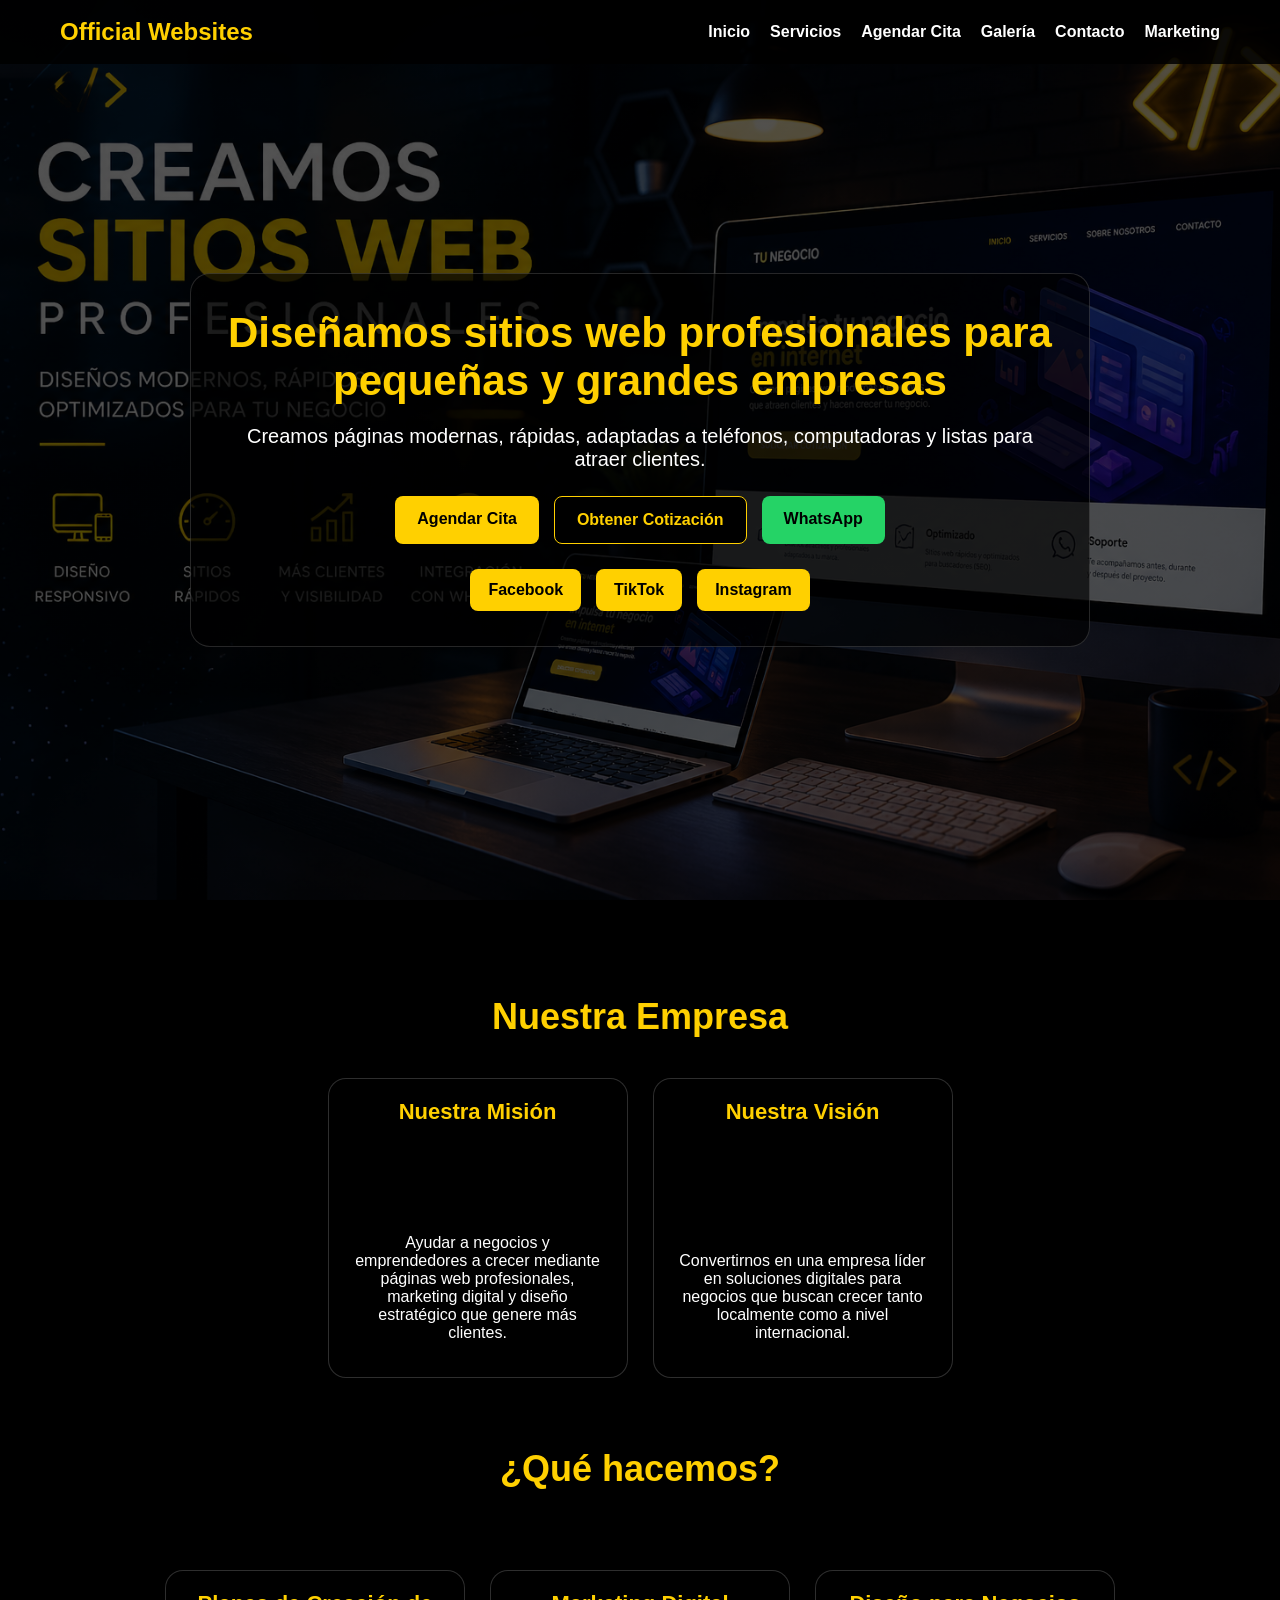
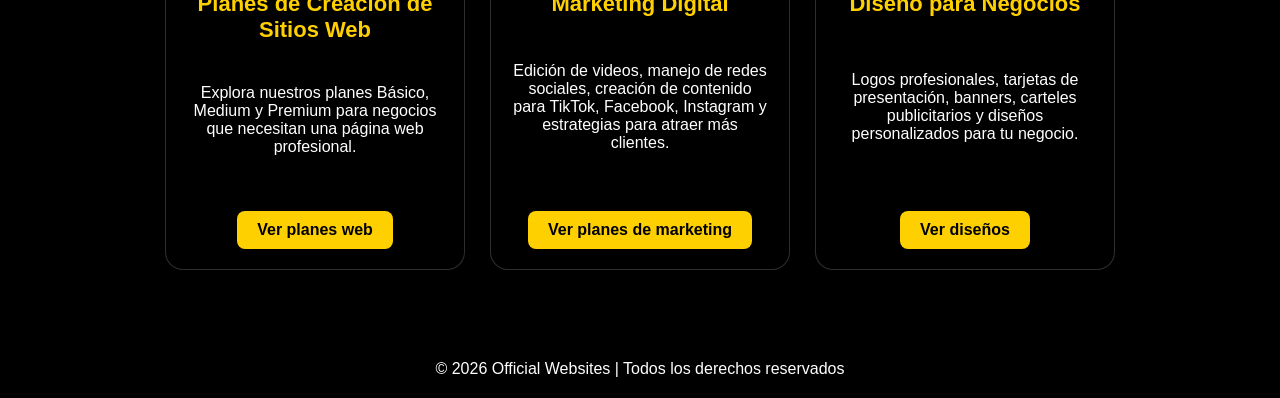
<file: index.html>
<!DOCTYPE html>
<html lang="es">
<head>
 <meta charset="UTF-8">
<meta name="viewport" content="width=device-width, initial-scale=1.0">

<title>Diseño de Páginas Web en Louisville KY | Official Websites</title>

<meta name="description" content="Creamos páginas web profesionales para negocios en Louisville Kentucky con sistemas automáticos de citas, diseño moderno y soporte para negocios locales.">

<meta name="keywords" content="web design Louisville KY, paginas web Louisville, website design Kentucky, small business websites">

<meta name="author" content="Official Websites">

<meta name="robots" content="index, follow">

<link rel="stylesheet" href="style.css">
</head>
<body>

<header>
  <nav class="navbar">
    <h1 class="logo">Official Websites</h1>

    <ul class="menu">
      <li><a href="index.html">Inicio</a></li>
      <li><a href="servicios.html">Servicios</a></li>
      <li><a href="citas.html">Agendar Cita</a></li>
      <li><a href="galeria.html">Galería</a></li>
      <li><a href="contacto.html">Contacto</a></li>
    <a href="marketing.html">Marketing</a>
    </ul>
  </nav>
</header>

<section class="hero">
  <div class="hero-content">
    <h2>Diseñamos sitios web profesionales para pequeñas y grandes empresas</h2>
    <p>Creamos páginas modernas, rápidas, adaptadas a teléfonos, computadoras y listas para atraer clientes.</p>

    <div class="botones">
      <a class="btn amarillo" href="citas.html">Agendar Cita</a>
      <a class="btn negro" href="contacto.html">Obtener Cotización</a>
      <a class="btn verde" href="https://wa.me/16892220829" target="_blank">WhatsApp</a>
    </div>

    <div class="redes">
      <a href="https://www.facebook.com/profile.php?id=61589266349790" target="_blank">Facebook</a>
      <a href="https://www.tiktok.com/@sitioswebdlb" target="_blank">TikTok</a>
      <a href="https://www.instagram.com/oficialwebsites/" target="_blank">Instagram</a>
    </div>
  </div>
</section>

<section class="seccion">
  <section class="seccion">
    <h2>Nuestra Empresa</h2>

    <div class="cards">

        <!-- MISION -->
        <div class="card">
            <h3>Nuestra Misión</h3>

            <p>
                Ayudar a negocios y emprendedores a crecer
                mediante páginas web profesionales,
                marketing digital y diseño estratégico
                que genere más clientes.
            </p>
        </div>

        <!-- VISION -->
        <div class="card">
            <h3>Nuestra Visión</h3>

            <p>
                Convertirnos en una empresa líder en soluciones
                digitales para negocios que buscan crecer
                tanto localmente como a nivel internacional.
            </p>
        </div>

    </div>
</section>
  <h2>¿Qué hacemos?</h2>

  <div class="cards">
   <div class="cards">

   <div class="card">
    <h3>Planes de Creación de Sitios Web</h3>

    <p>
        Explora nuestros planes Básico, Medium y Premium
        para negocios que necesitan una página web profesional.
    </p>

    <a href="planes-web.html" class="btn-card">
        Ver planes web
    </a>

   

</div>
    <div class="card">
    <h3>Marketing Digital</h3>

    <p>
        Edición de videos, manejo de redes sociales,
        creación de contenido para TikTok, Facebook,
        Instagram y estrategias para atraer más clientes.
    </p>

    <a href="marketing.html" class="btn-card">
        Ver planes de marketing
    </a>
</div>
 
  <div class="card">
    <h3>Diseño para Negocios</h3>

    <p>
        Logos profesionales, tarjetas de presentación,
        banners, carteles publicitarios y diseños
        personalizados para tu negocio.
    </p>

    <a href="diseno-negocios.html" class="btn-card">
        Ver diseños
    </a>

</section>

<footer>
  <p>© 2026 Official Websites | Todos los derechos reservados</p>
</footer>

</body>
</html>
</file>
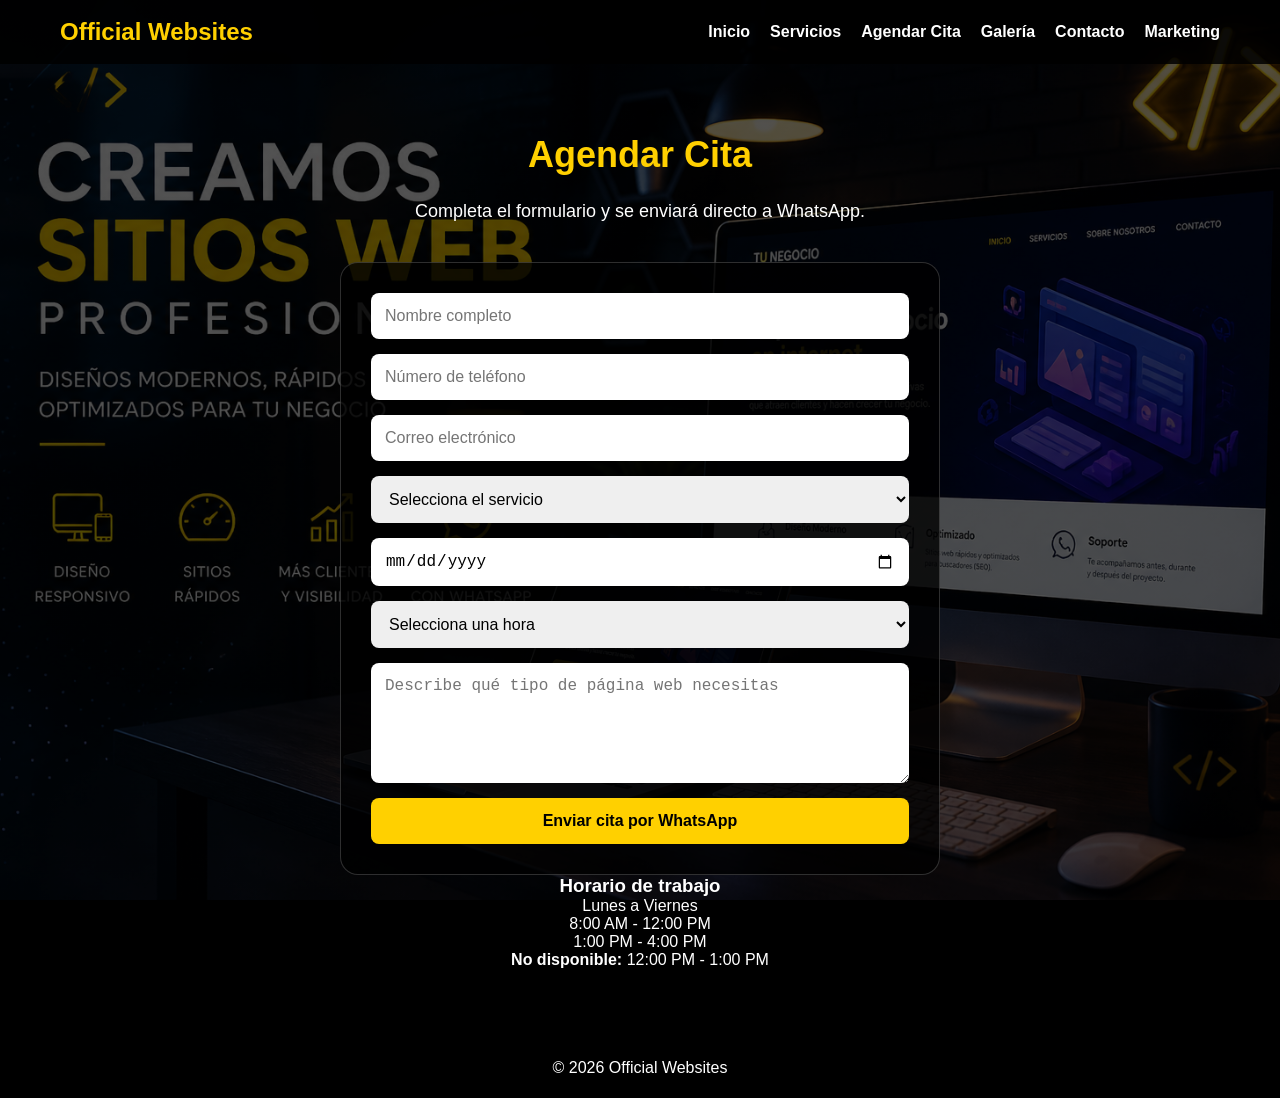
<file: citas.html>
<!DOCTYPE html>
<html lang="es">
<head>
  <meta charset="UTF-8">
  <meta name="viewport" content="width=device-width, initial-scale=1.0">
  <title>Agendar Cita | Official Websites</title>
  <link rel="stylesheet" href="style.css">
</head>
<body>

<header>
  <nav class="navbar">
    <h1 class="logo">Official Websites</h1>

    <ul class="menu">
      <li><a href="index.html">Inicio</a></li>
      <li><a href="servicios.html">Servicios</a></li>
      <li><a href="citas.html">Agendar Cita</a></li>
      <li><a href="galeria.html">Galería</a></li>
      <li><a href="contacto.html">Contacto</a></li>
   <a href="marketing.html">Marketing</a>
    </ul>
  </nav>
</header>

<section class="pagina">
  <h2>Agendar Cita</h2>
  <p class="texto-centro">Completa el formulario y se enviará directo a WhatsApp.</p>

  <form id="formCita" class="formulario">
    <input type="text" id="nombre" placeholder="Nombre completo" required>
    <input type="tel" id="telefono" placeholder="Número de teléfono" required>
    <input type="email" id="correo" placeholder="Correo electrónico">
    
    <select id="servicio" required>
      <option value="">Selecciona el servicio</option>
      <option value="Página básica">Página básica</option>
      <option value="Página profesional">Página profesional</option>
      <option value="Página premium">Página premium</option>
      <option value="Cotización personalizada">Cotización personalizada</option>
    </select>

    <input type="date" id="fecha" required>

    <select id="hora" required>
      <option value="">Selecciona una hora</option>
    </select>

    <textarea id="mensaje" placeholder="Describe qué tipo de página web necesitas"></textarea>

    <button type="submit" class="btn amarillo">Enviar cita por WhatsApp</button>
  </form>

  <div class="info-horarios">
    <h3>Horario de trabajo</h3>
    <p>Lunes a Viernes</p>
    <p>8:00 AM - 12:00 PM</p>
    <p>1:00 PM - 4:00 PM</p>
    <p><strong>No disponible:</strong> 12:00 PM - 1:00 PM</p>
  </div>
</section>

<footer>
  <p>© 2026 Official Websites</p>
</footer>

<script src="script.js"></script>
</body>
</html>
</file>
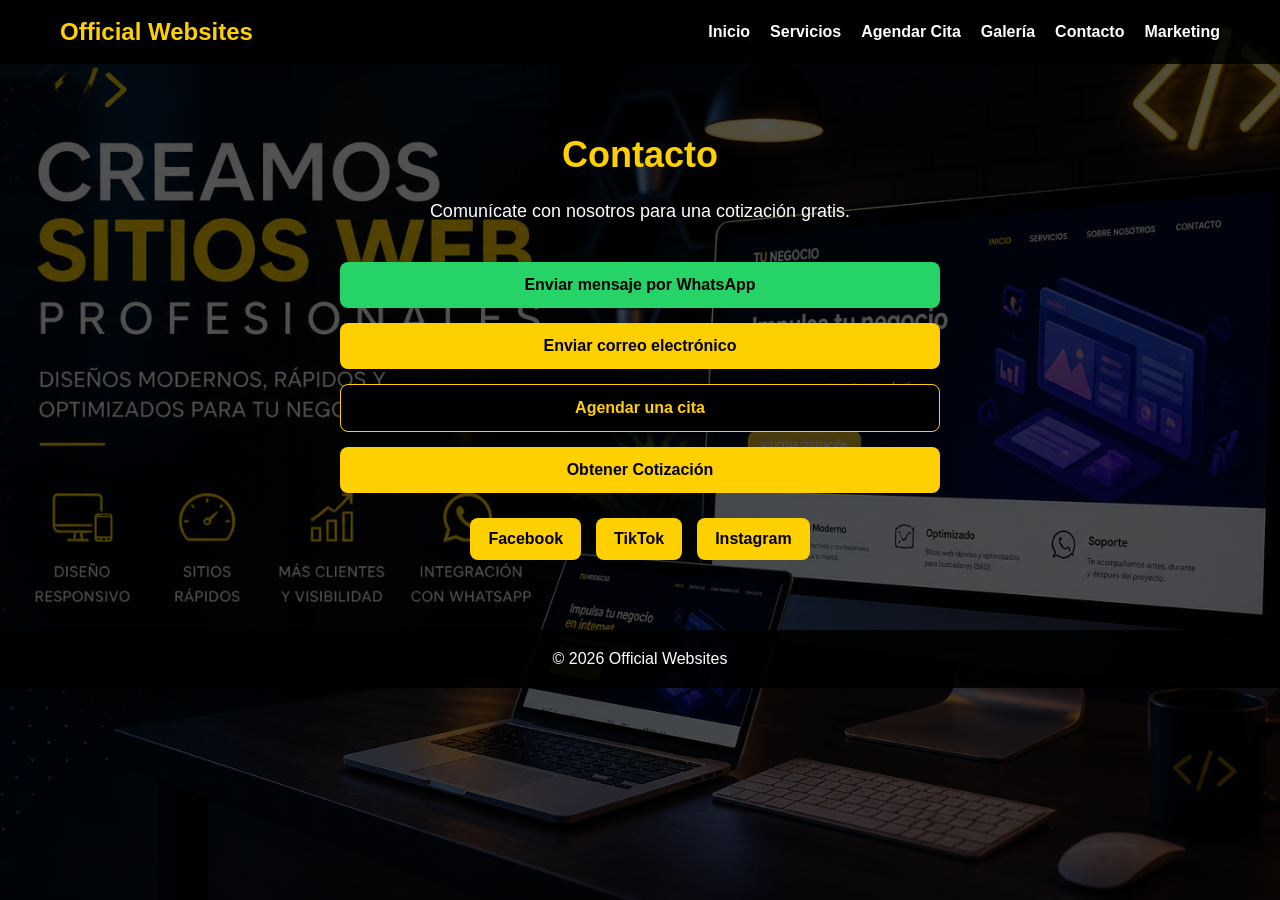
<file: contacto.html>
<!DOCTYPE html>
<html lang="es">
<head>
  <meta charset="UTF-8">
  <meta name="viewport" content="width=device-width, initial-scale=1.0">
  <title>Contacto | Official Websites</title>
  <link rel="stylesheet" href="style.css">
</head>
<body>

<header>
  <nav class="navbar">
    <h1 class="logo">Official Websites</h1>

    <ul class="menu">
      <li><a href="index.html">Inicio</a></li>
      <li><a href="servicios.html">Servicios</a></li>
      <li><a href="citas.html">Agendar Cita</a></li>
      <li><a href="galeria.html">Galería</a></li>
      <li><a href="contacto.html">Contacto</a></li>
    <a href="marketing.html">Marketing</a>
    </ul>
  </nav>
</header>

<section class="pagina">
  <h2>Contacto</h2>
  <p class="texto-centro">Comunícate con nosotros para una cotización gratis.</p>

  <div class="contacto-box">
    <a class="btn verde" href="https://wa.me/16892220829" target="_blank">Enviar mensaje por WhatsApp</a>

    <a class="btn amarillo" href="mailto:officialwebsites@gmail.com">Enviar correo electrónico</a>

    <a class="btn negro" href="citas.html">Agendar una cita</a>

    <a class="btn amarillo" href="https://wa.me/16892220829?text=Hola,%20quiero%20obtener%20una%20cotización%20para%20una%20página%20web" target="_blank">
      Obtener Cotización
    </a>
  </div>

  <div class="redes contacto-redes">
    <a href="https://www.facebook.com/profile.php?id=61589266349790&sk=directory_links" target="_blank">Facebook</a>
    <a href="https://www.tiktok.com/@sitioswebdlb" target="_blank">TikTok</a>
    <a href="https://www.instagram.com/oficialwebsites/" target="_blank">Instagram</a>
  </div>
</section>

<footer>
  <p>© 2026 Official Websites</p>
</footer>

</body>
</html>
</file>
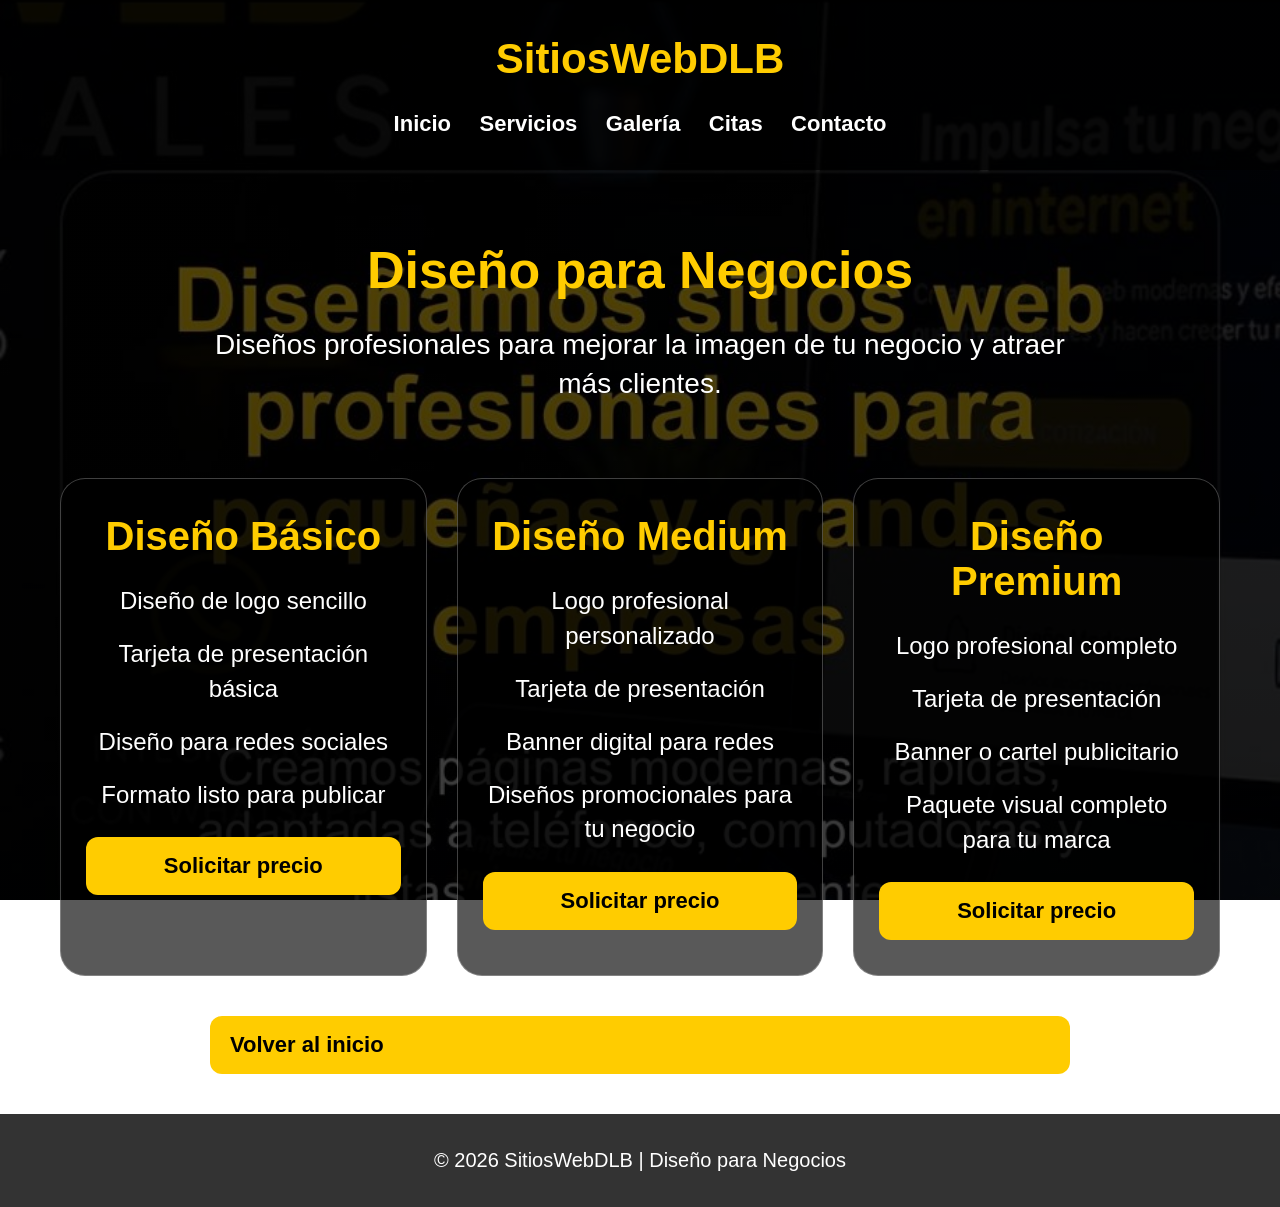
<file: diseno-negocios.html>
<!DOCTYPE html>
<html lang="es">
<head>
  <meta charset="UTF-8">
  <meta name="viewport" content="width=device-width, initial-scale=1.0">
  <title>Diseño para Negocios | SitiosWebDLB</title>

  <style>
    * {
      margin: 0;
      padding: 0;
      box-sizing: border-box;
    }

    body {
      font-family: Arial, sans-serif;
      color: white;
      background:
        linear-gradient(rgba(0,0,0,0.65), rgba(0,0,0,0.78)),
        url("fondocover.jpeg");
      background-size: cover;
      background-position: center;
      background-attachment: fixed;
      overflow-x: hidden;
    }

    header {
      text-align: center;
      padding: 35px 15px 25px;
      background: rgba(0,0,0,0.75);
    }

    header h1 {
      color: #ffcc00;
      font-size: 42px;
      margin-bottom: 20px;
    }

    nav a {
      color: white;
      text-decoration: none;
      font-size: 22px;
      font-weight: bold;
      margin: 8px 12px;
      display: inline-block;
    }

    .hero {
      text-align: center;
      padding: 70px 20px 35px;
    }

    .hero h2 {
      color: #ffcc00;
      font-size: 52px;
      margin-bottom: 25px;
    }

    .hero p {
      font-size: 28px;
      max-width: 900px;
      margin: auto;
      line-height: 1.4;
    }

    .planes {
      width: 100%;
      max-width: 1200px;
      margin: 40px auto;
      padding: 0 20px;
      display: grid;
      grid-template-columns: repeat(3, 1fr);
      gap: 30px;
    }

    .plan {
      background: rgba(0,0,0,0.65);
      border: 1px solid rgba(255,255,255,0.25);
      border-radius: 25px;
      padding: 35px 25px;
      text-align: center;
    }

    .plan h3 {
      color: #ffcc00;
      font-size: 40px;
      margin-bottom: 25px;
    }

    .plan p {
      font-size: 24px;
      line-height: 1.45;
      margin-bottom: 18px;
    }

    .btn {
      display: block;
      background: #ffcc00;
      color: black;
      text-decoration: none;
      font-size: 22px;
      font-weight: bold;
      padding: 16px 20px;
      border-radius: 12px;
      margin-top: 25px;
    }

    .volver {
      max-width: 900px;
      margin: 40px auto;
      padding: 0 20px;
    }

    footer {
      text-align: center;
      padding: 35px 15px;
      background: rgba(0,0,0,0.8);
      font-size: 20px;
    }

    @media (max-width: 768px) {
      body {
        background-attachment: scroll;
      }

      header h1 {
        font-size: 34px;
      }

      nav a {
        font-size: 18px;
        margin: 6px 8px;
      }

      .hero {
        padding: 50px 18px 25px;
      }

      .hero h2 {
        font-size: 38px;
      }

      .hero p {
        font-size: 22px;
      }

      .planes {
        grid-template-columns: 1fr;
        gap: 28px;
        padding: 0 18px;
      }

      .plan {
        width: 100%;
        max-width: 360px;
        margin: 0 auto;
        padding: 30px 20px;
      }

      .plan h3 {
        font-size: 34px;
        line-height: 1.15;
      }

      .plan p {
        font-size: 21px;
        line-height: 1.4;
      }

      .btn {
        font-size: 20px;
        width: 100%;
      }
    }
  </style>
</head>

<body>

  <header>
    <h1>SitiosWebDLB</h1>
    <nav>
      <a href="index.html">Inicio</a>
      <a href="servicios.html">Servicios</a>
      <a href="galeria.html">Galería</a>
      <a href="citas.html">Citas</a>
      <a href="contacto.html">Contacto</a>
    </nav>
  </header>

  <section class="hero">
    <h2>Diseño para Negocios</h2>
    <p>Diseños profesionales para mejorar la imagen de tu negocio y atraer más clientes.</p>
  </section>

  <section class="planes">

    <div class="plan">
      <h3>Diseño Básico</h3>
      <p>Diseño de logo sencillo</p>
      <p>Tarjeta de presentación básica</p>
      <p>Diseño para redes sociales</p>
      <p>Formato listo para publicar</p>
      <a class="btn" href="https://wa.me/16892220829?text=Hola,%20quiero%20informacion%20sobre%20el%20paquete%20de%20Diseno%20Basico">Solicitar precio</a>
    </div>

    <div class="plan">
      <h3>Diseño Medium</h3>
      <p>Logo profesional personalizado</p>
      <p>Tarjeta de presentación</p>
      <p>Banner digital para redes</p>
      <p>Diseños promocionales para tu negocio</p>
      <a class="btn" href="https://wa.me/16892220829?text=Hola,%20quiero%20informacion%20sobre%20el%20paquete%20de%20Diseno%20Medium">Solicitar precio</a>
    </div>

    <div class="plan">
      <h3>Diseño Premium</h3>
      <p>Logo profesional completo</p>
      <p>Tarjeta de presentación</p>
      <p>Banner o cartel publicitario</p>
      <p>Paquete visual completo para tu marca</p>
      <a class="btn" href="https://wa.me/16892220829?text=Hola,%20quiero%20informacion%20sobre%20el%20paquete%20de%20Diseno%20Premium">Solicitar precio</a>
    </div>

  </section>

  <div class="volver">
    <a class="btn" href="index.html">Volver al inicio</a>
  </div>

  <footer>
    © 2026 SitiosWebDLB | Diseño para Negocios
  </footer>

</body>
</html>
</file>
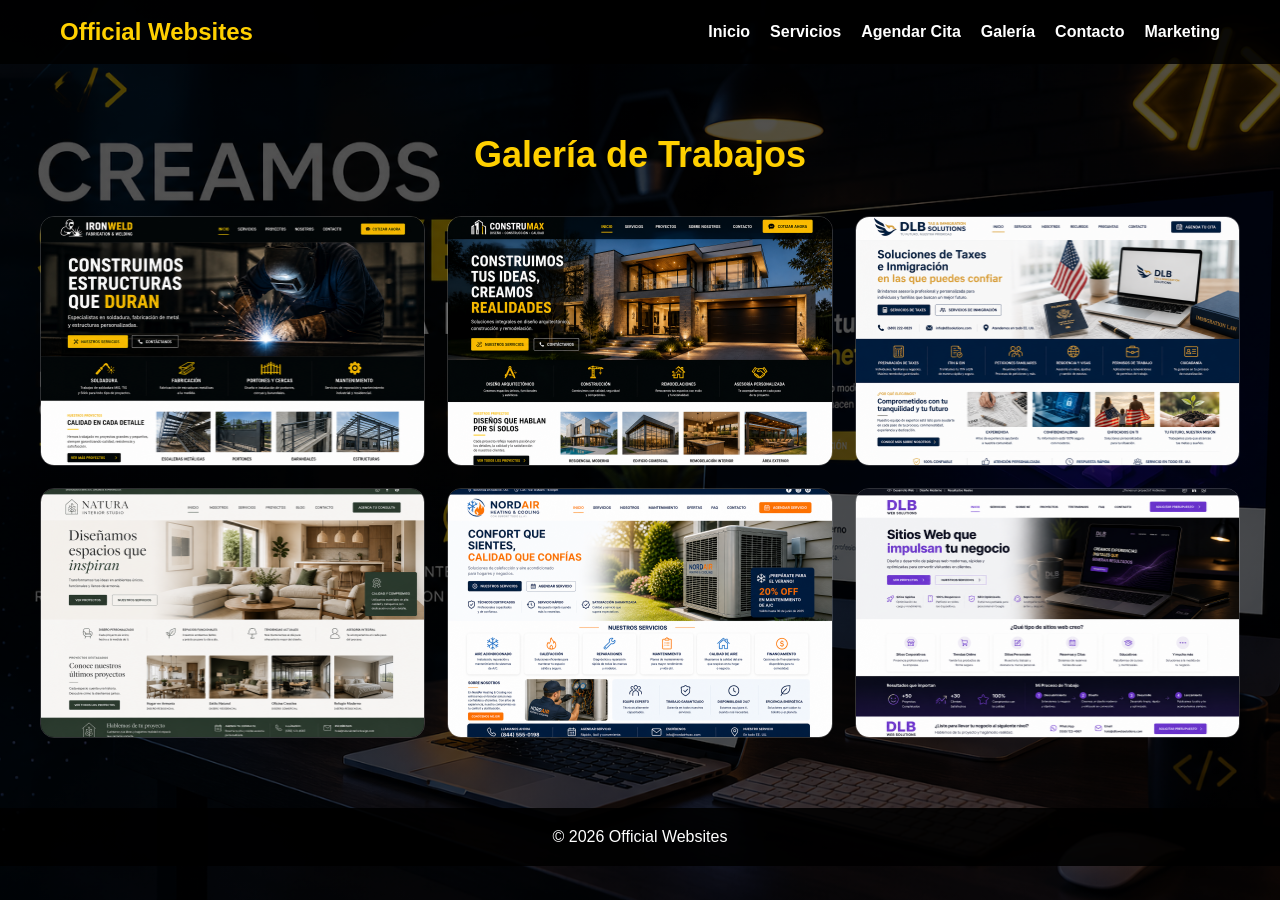
<file: galeria.html>
<!DOCTYPE html>
<html lang="es">
<head>
  <meta charset="UTF-8">
  <meta name="viewport" content="width=device-width, initial-scale=1.0">
  <title>Galería | Official Websites</title>
  <link rel="stylesheet" href="style.css">
</head>
<body>

<header>
  <nav class="navbar">
    <h1 class="logo">Official Websites</h1>

    <ul class="menu">
      <li><a href="index.html">Inicio</a></li>
      <li><a href="servicios.html">Servicios</a></li>
      <li><a href="citas.html">Agendar Cita</a></li>
      <li><a href="galeria.html">Galería</a></li>
      <li><a href="contacto.html">Contacto</a></li>
   <a href="marketing.html">Marketing</a>
    </ul>
  </nav>
</header>

<section class="pagina">
  <h2>Galería de Trabajos</h2>

  <div class="galeria">

    <div class="foto">
        <img src="proyectoweb1.png" alt="Proyecto 1">
    </div>

    <div class="foto">
        <img src="proyectoweb2.png" alt="Proyecto 2">
    </div>

    <div class="foto">
        <img src="proyectoweb3.png" alt="Proyecto 3">
    </div>

    <div class="foto">
        <img src="proyectoweb4.png" alt="Proyecto 4">
    </div>

    <div class="foto">
        <img src="proyectoweb5.png" alt="Proyecto 5">
    </div>

    <div class="foto">
        <img src="proyectoweb6.png" alt="Proyecto 6">
    </div>

</div>
</section>

<footer>
  <p>© 2026 Official Websites</p>
</footer>

</body>
</html>
</file>
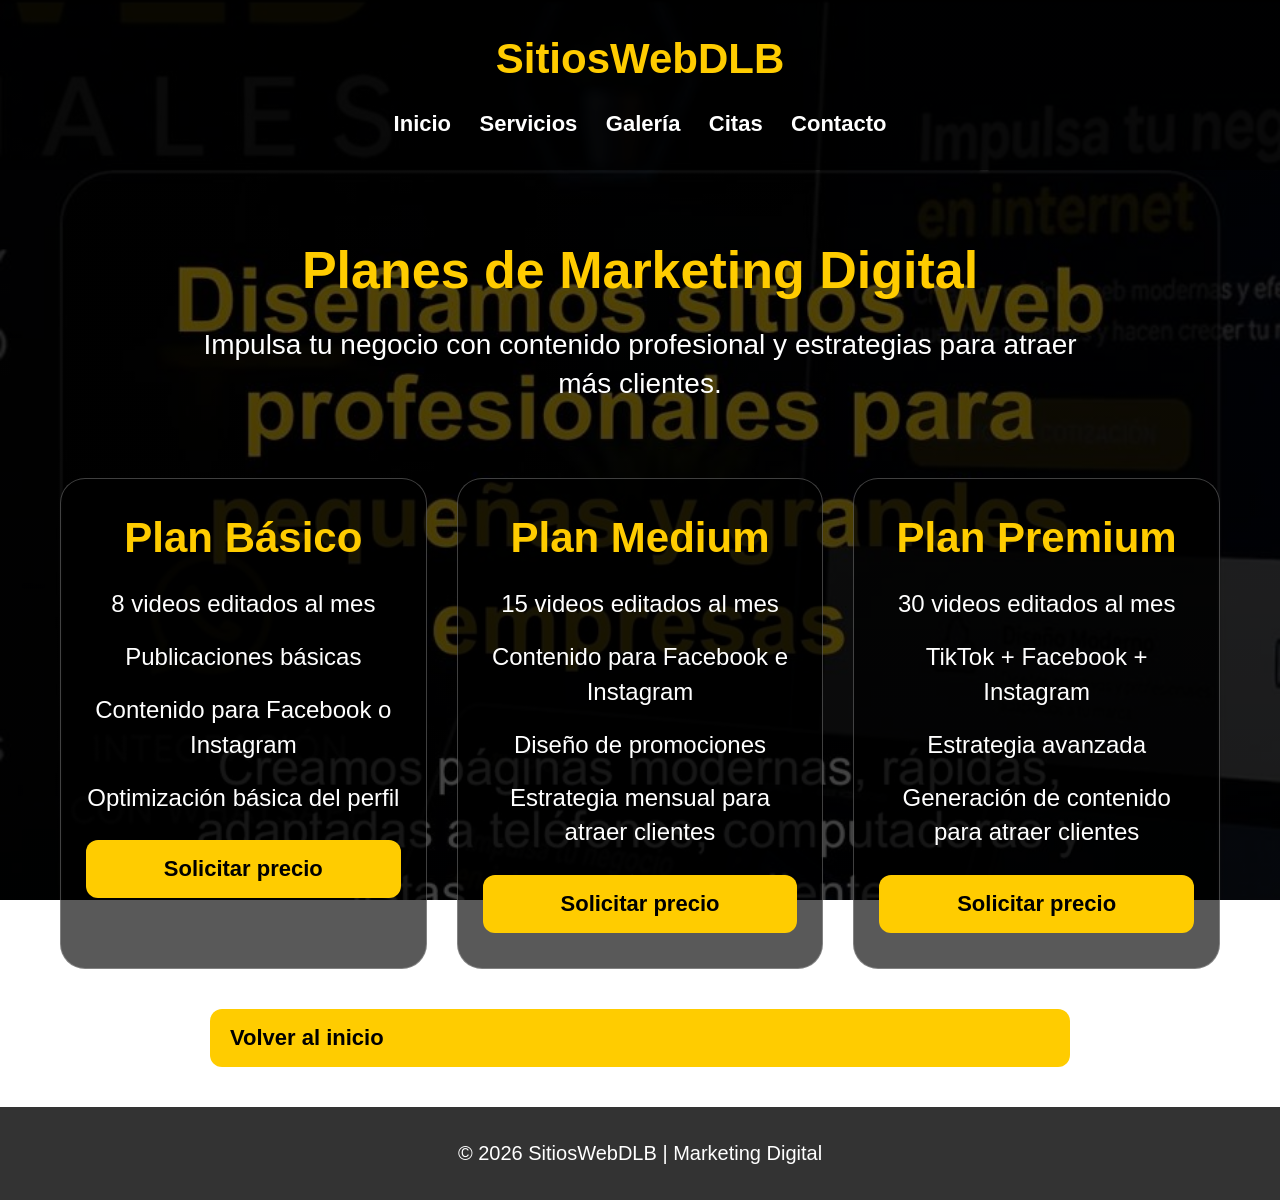
<file: marketing.html>
<!DOCTYPE html>
<html lang="es">
<head>
  <meta charset="UTF-8">
  <meta name="viewport" content="width=device-width, initial-scale=1.0">
  <title>Marketing Digital | SitiosWebDLB</title>

  <style>
    * {
      margin: 0;
      padding: 0;
      box-sizing: border-box;
    }

    body {
      font-family: Arial, sans-serif;
      color: white;
      background:
        linear-gradient(rgba(0,0,0,0.65), rgba(0,0,0,0.75)),
        url("fondocover.jpeg");
      background-size: cover;
      background-position: center;
      background-attachment: fixed;
      overflow-x: hidden;
    }

    header {
      text-align: center;
      padding: 35px 15px 25px;
      background: rgba(0,0,0,0.75);
    }

    header h1 {
      color: #ffcc00;
      font-size: 42px;
      margin-bottom: 20px;
    }

    nav a {
      color: white;
      text-decoration: none;
      font-size: 22px;
      font-weight: bold;
      margin: 8px 12px;
      display: inline-block;
    }

    .hero {
      text-align: center;
      padding: 70px 20px 35px;
    }

    .hero h2 {
      color: #ffcc00;
      font-size: 52px;
      margin-bottom: 25px;
    }

    .hero p {
      font-size: 28px;
      max-width: 900px;
      margin: auto;
      line-height: 1.4;
    }

    .planes {
      width: 100%;
      max-width: 1200px;
      margin: 40px auto;
      padding: 0 20px;
      display: grid;
      grid-template-columns: repeat(3, 1fr);
      gap: 30px;
    }

    .plan {
      background: rgba(0,0,0,0.65);
      border: 1px solid rgba(255,255,255,0.25);
      border-radius: 25px;
      padding: 35px 25px;
      text-align: center;
    }

    .plan h3 {
      color: #ffcc00;
      font-size: 42px;
      margin-bottom: 25px;
    }

    .plan p {
      font-size: 24px;
      line-height: 1.45;
      margin-bottom: 18px;
    }

    .btn {
      display: block;
      background: #ffcc00;
      color: black;
      text-decoration: none;
      font-size: 22px;
      font-weight: bold;
      padding: 16px 20px;
      border-radius: 12px;
      margin-top: 25px;
    }

    .volver {
      max-width: 900px;
      margin: 40px auto;
      padding: 0 20px;
    }

    footer {
      text-align: center;
      padding: 35px 15px;
      background: rgba(0,0,0,0.8);
      font-size: 20px;
    }

    @media (max-width: 768px) {
      header h1 {
        font-size: 34px;
      }

      nav a {
        font-size: 18px;
        margin: 6px 8px;
      }

      .hero {
        padding: 50px 18px 25px;
      }

      .hero h2 {
        font-size: 38px;
      }

      .hero p {
        font-size: 22px;
      }

      .planes {
        display: grid;
        grid-template-columns: 1fr;
        gap: 28px;
        padding: 0 18px;
      }

      .plan {
        width: 100%;
        max-width: 360px;
        margin: 0 auto;
        padding: 30px 20px;
      }

      .plan h3 {
        font-size: 34px;
      }

      .plan p {
        font-size: 21px;
      }

      .btn {
        font-size: 20px;
        width: 100%;
      }
    }
  </style>
</head>

<body>

  <header>
    <h1>SitiosWebDLB</h1>
    <nav>
      <a href="index.html">Inicio</a>
      <a href="servicios.html">Servicios</a>
      <a href="galeria.html">Galería</a>
      <a href="citas.html">Citas</a>
      <a href="contacto.html">Contacto</a>
    </nav>
  </header>

  <section class="hero">
    <h2>Planes de Marketing Digital</h2>
    <p>Impulsa tu negocio con contenido profesional y estrategias para atraer más clientes.</p>
  </section>

  <section class="planes">

    <div class="plan">
      <h3>Plan Básico</h3>
      <p>8 videos editados al mes</p>
      <p>Publicaciones básicas</p>
      <p>Contenido para Facebook o Instagram</p>
      <p>Optimización básica del perfil</p>
      <a class="btn" href="https://wa.me/16892220829?text=Hola,%20quiero%20informacion%20sobre%20el%20Plan%20Basico%20de%20Marketing">Solicitar precio</a>
    </div>

    <div class="plan">
      <h3>Plan Medium</h3>
      <p>15 videos editados al mes</p>
      <p>Contenido para Facebook e Instagram</p>
      <p>Diseño de promociones</p>
      <p>Estrategia mensual para atraer clientes</p>
      <a class="btn" href="https://wa.me/16892220829?text=Hola,%20quiero%20informacion%20sobre%20el%20Plan%20Medium%20de%20Marketing">Solicitar precio</a>
    </div>

    <div class="plan">
      <h3>Plan Premium</h3>
      <p>30 videos editados al mes</p>
      <p>TikTok + Facebook + Instagram</p>
      <p>Estrategia avanzada</p>
      <p>Generación de contenido para atraer clientes</p>
      <a class="btn" href="https://wa.me/16892220829?text=Hola,%20quiero%20informacion%20sobre%20el%20Plan%20Premium%20de%20Marketing">Solicitar precio</a>
    </div>

  </section>

  <div class="volver">
    <a class="btn" href="index.html">Volver al inicio</a>
  </div>

  <footer>
    © 2026 SitiosWebDLB | Marketing Digital
  </footer>

</body>
</html>
</file>
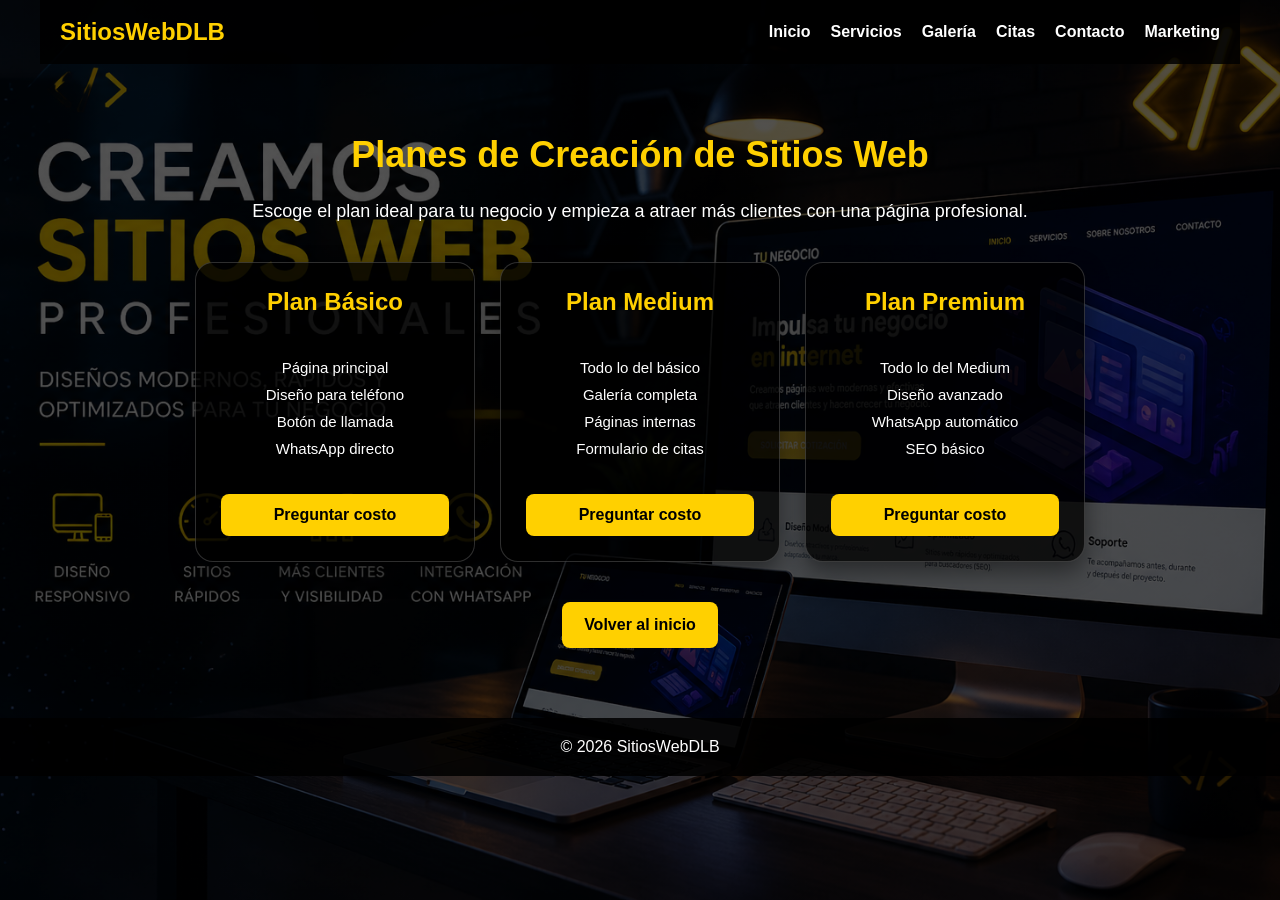
<file: planes-web.html>
<!DOCTYPE html>
<html lang="es">
<head>
  <meta charset="UTF-8">
  <meta name="viewport" content="width=device-width, initial-scale=1.0">
  <title>Planes Web - SitiosWebDLB</title>
  <link rel="stylesheet" href="style.css">

  <style>
    .planes-web-row {
      display: flex;
      flex-direction: row;
      justify-content: center;
      align-items: flex-start;
      gap: 25px;
      flex-wrap: nowrap;
      margin: 40px auto;
      max-width: 1100px;
    }

    .plan-web-box {
      width: 280px;
      height: 300px;
      background: rgba(0,0,0,0.78);
      border: 1px solid rgba(255,255,255,0.18);
      border-radius: 18px;
      padding: 25px;
      box-shadow: 0 10px 25px rgba(0,0,0,0.45);
      display: flex;
      flex-direction: column;
      justify-content: space-between;
      text-align: center;
    }

    .plan-web-box h2 {
      color: #ffd000;
      margin-bottom: 15px;
    }

    .plan-web-box ul {
      list-style: none;
      padding: 0;
      margin: 0;
    }

    .plan-web-box li {
      margin-bottom: 10px;
      color: white;
      font-size: 15px;
    }

    .plan-web-box a {
      background: #ffd000;
      color: black !important;
      text-decoration: none;
      padding: 12px 18px;
      border-radius: 8px;
      font-weight: bold;
      display: inline-block;
    }

    @media (max-width: 900px) {
      .planes-web-row {
        flex-direction: column;
        align-items: center;
      }

      .plan-web-box {
        width: 90%;
        max-width: 330px;
        height: auto;
        min-height: 300px;
      }
    }
  </style>
</head>

<body>

<nav class="page-nav">
  <div class="logo">SitiosWebDLB</div>

  <div class="menu">
    <a href="index.html">Inicio</a>
    <a href="servicios.html">Servicios</a>
    <a href="galeria.html">Galería</a>
    <a href="citas.html">Citas</a>
    <a href="contacto.html">Contacto</a>
    <a href="marketing.html">Marketing</a>
  </div>
</nav>

<section class="page-section">

  <h1>Planes de Creación de Sitios Web</h1>

  <p>
    Escoge el plan ideal para tu negocio y empieza a atraer más clientes con una página profesional.
  </p>

  <div class="planes-web-row">

    <div class="plan-web-box">
      <h2>Plan Básico</h2>

      <ul>
        <li>Página principal</li>
        <li>Diseño para teléfono</li>
        <li>Botón de llamada</li>
        <li>WhatsApp directo</li>
      </ul>

      <a href="https://wa.me/16892220829?text=Hola,%20quiero%20saber%20el%20costo%20del%20Plan%20Básico%20de%20sitio%20web" target="_blank">
        Preguntar costo
      </a>
    </div>

    <div class="plan-web-box">
      <h2>Plan Medium</h2>

      <ul>
        <li>Todo lo del básico</li>
        <li>Galería completa</li>
        <li>Páginas internas</li>
        <li>Formulario de citas</li>
      </ul>

      <a href="https://wa.me/16892220829?text=Hola,%20quiero%20saber%20el%20costo%20del%20Plan%20Medium%20de%20sitio%20web" target="_blank">
        Preguntar costo
      </a>
    </div>

    <div class="plan-web-box">
      <h2>Plan Premium</h2>

      <ul>
        <li>Todo lo del Medium</li>
        <li>Diseño avanzado</li>
        <li>WhatsApp automático</li>
        <li>SEO básico</li>
      </ul>

      <a href="https://wa.me/16892220829?text=Hola,%20quiero%20saber%20el%20costo%20del%20Plan%20Premium%20de%20sitio%20web" target="_blank">
        Preguntar costo
      </a>
    </div>

  </div>

  <a href="index.html" class="back-home">Volver al inicio</a>

</section>

<footer>
  <p>© 2026 SitiosWebDLB</p>
</footer>

</body>
</html>
</file>
<file: style.css>
* {
  margin: 0;
  padding: 0;
  box-sizing: border-box;
}

html {
  scroll-behavior: smooth;
}

body {
  font-family: Arial, sans-serif;
  color: white;
  min-height: 100vh;
  background: #000;
  position: relative;
}

/* FONDO GLOBAL */
body::before {
  content: "";
  position: fixed;
  inset: 0;
  background:
    linear-gradient(rgba(0,0,0,0.68), rgba(0,0,0,0.68)),
    url("fondoweb.png");
  background-size: cover;
  background-position: center;
  background-repeat: no-repeat;
  z-index: -2;
}

/* MENU */
header,
.page-nav,
.marketing-nav,
.planes-nav {
  background: rgba(0,0,0,0.85);
  position: sticky;
  top: 0;
  z-index: 1000;
}

.navbar,
.page-nav,
.marketing-nav,
.planes-nav {
  max-width: 1200px;
  margin: auto;
  padding: 18px 20px;
  display: flex;
  justify-content: space-between;
  align-items: center;
}

.logo {
  color: #ffd000;
  font-size: 24px;
  font-weight: bold;
}

.menu {
  display: flex;
  gap: 20px;
  align-items: center;
  list-style: none;
}

.menu a {
  color: white;
  text-decoration: none;
  font-weight: bold;
}

.menu a:hover {
  color: #ffd000;
}

/* HERO */
.hero {
  min-height: 88vh;
  display: flex;
  justify-content: center;
  align-items: center;
  text-align: center;
  padding: 40px 20px;
}

.hero-content {
  max-width: 900px;
  background: rgba(0,0,0,0.65);
  padding: 35px;
  border-radius: 20px;
  border: 1px solid rgba(255,255,255,0.15);
}

.hero h1,
.hero h2 {
  color: #ffd000;
  font-size: 42px;
  margin-bottom: 20px;
}

.hero p {
  font-size: 20px;
  margin-bottom: 25px;
}

/* SECCIONES SIN RECUADRO GRANDE */
.seccion,
.pagina,
.page-section {
  max-width: 1250px;
  margin: auto;
  padding: 70px 20px;
  text-align: center;
  background: transparent !important;
}

.seccion h2,
.pagina h2,
.page-section h1 {
  color: #ffd000;
  margin-bottom: 25px;
  font-size: 36px;
}

.texto-centro,
.page-section p {
  max-width: 850px;
  margin: 0 auto 30px;
  font-size: 18px;
  text-align: center;
}

/* BOTONES */
.botones,
.contacto-box {
  display: flex;
  justify-content: center;
  gap: 15px;
  flex-wrap: wrap;
  margin-top: 25px;
}

.btn,
.btn-card,
.back-home {
  display: inline-block;
  padding: 14px 22px;
  border-radius: 8px;
  text-decoration: none !important;
  font-weight: bold;
  border: none;
  cursor: pointer;
  font-size: 16px;
}

.amarillo,
.btn-card,
.back-home {
  background: #ffd000;
  color: black !important;
}

.verde {
  background: #25d366;
  color: black !important;
}

.negro {
  background: black;
  color: #ffd000 !important;
  border: 1px solid #ffd000;
}

.btn-card {
  margin-top: 15px;
}

.btn-card:hover,
.back-home:hover {
  background: #e6bb00;
}

/* RECUADROS INDEPENDIENTES - QUE HACEMOS */
.cards {
  max-width: 1200px;
  margin: 40px auto 0;

  display: flex;
  justify-content: center;
 gap: 25px;
  flex-wrap: wrap;
}

.card {
  background: rgba(0,0,0,0.78);
  border: 1px solid rgba(255,255,255,0.18);
  border-radius: 18px;
  width: 260;
  height: 260;
  padding: 20px;
  box-shadow: 0 10px 25px rgba(0,0,0,0.45);

  display: flex;
  flex-direction: column;
  justify-content: space-between;
  text-align: center;
}

.card:hover {
  transform: translateY(-5px);
  border-color: #ffd000;
  transition: 0.3s;
}

.card h3 {
  color: #ffd000;
  margin-bottom: 15px;
  font-size: 22px;
}

.card p {
  font-size: 16px;
  margin-bottom: 15px;
}

/* PLANES WEB Y MARKETING - RECUADROS INDEPENDIENTES */
.marketing-container {
  max-width: 1200px;
  margin: 40px auto 0;

  display: grid;
  grid-template-columns: repeat(3, 1fr);
  gap: 28px;
}

.marketing-box {
  background: rgba(0,0,0,0.78);
  border: 1px solid rgba(255,255,255,0.18);
  border-radius: 18px;
  padding: 30px 24px;
  min-height: 330px;
  box-shadow: 0 10px 25px rgba(0,0,0,0.45);

  display: flex;
  flex-direction: column;
  justify-content: space-between;
  text-align: center;
}

.marketing-box h2 {
  color: #ffd000;
  margin-bottom: 20px;
  font-size: 28px;
}

.marketing-box ul {
  list-style: none;
  padding: 0;
  margin-bottom: 25px;
}

.marketing-box ul li {
  margin-bottom: 12px;
  font-size: 17px;
  color: white;
}

/* GALERIA */
.galeria {
  display: grid;
  grid-template-columns: repeat(3, 1fr);
  gap: 22px;
  max-width: 1200px;
  margin: 40px auto 0;
}

.foto {
  height: 250px;
  overflow: hidden;
  border-radius: 14px;
  border: 1px solid rgba(255,255,255,0.18);
}

.foto img {
  width: 100%;
  height: 100%;
  object-fit: cover;
}

/* FORMULARIO */
.formulario {
  max-width: 600px;
  margin: 40px auto 0;
  background: rgba(0,0,0,0.78);
  padding: 30px;
  border-radius: 18px;
  border: 1px solid rgba(255,255,255,0.18);

  display: flex;
  flex-direction: column;
  gap: 15px;
}

.formulario input,
.formulario textarea,
.formulario select {
  padding: 14px;
  border: none;
  border-radius: 8px;
  font-size: 16px;
}

.formulario textarea {
  min-height: 120px;
  resize: vertical;
}

/* CONTACTO */
.contacto-box {
  max-width: 600px;
  margin: 40px auto 0;
  flex-direction: column;
}

.contacto-box .btn {
  text-align: center;
}

/* REDES */
.redes {
  display: flex;
  justify-content: center;
  gap: 15px;
  flex-wrap: wrap;
  margin-top: 25px;
}

.redes a {
  background: #ffd000;
  color: black;
  padding: 12px 18px;
  border-radius: 8px;
  text-decoration: none;
  font-weight: bold;
}

.redes a:hover {
  background: white;
  color: black;
}

/* FOOTER */
footer {
  background: rgba(0,0,0,0.88);
  text-align: center;
  padding: 20px;
  color: white;
}

/* TABLET */
@media (max-width: 1000px) {
  .cards {
    grid-template-columns: repeat(2, 1fr);
  }

  .marketing-container {
    grid-template-columns: repeat(2, 1fr);
  }
}

/* TELEFONO */
@media (max-width: 700px) {
  .navbar,
  .page-nav,
  .marketing-nav,
  .planes-nav {
    flex-direction: column;
    gap: 15px;
  }

  .menu {
    flex-wrap: wrap;
    justify-content: center;
    text-align: center;
    gap: 12px;
  }

  .hero h1,
  .hero h2 {
    font-size: 30px;
  }

  .hero p {
    font-size: 16px;
  }

  .hero-content {
    padding: 25px;
  }

  .cards,
  .marketing-container,
  .galeria {
    grid-template-columns: 1fr;
  }

  .card,
  .marketing-box {
    width: 100%;
    max-width: 320px;
    margin: auto;
  }

  .btn,
  .btn-card,
  .back-home {
    width: 100%;
    text-align: center;
  }
}
/* FORZAR RECUADROS CUADRADOS */
.cards .card {
    width: 300px !important;
    height: 300px !important;
    min-height: 300px !important;
    max-width: 300px !important;

    display: flex !important;
    flex-direction: column !important;
    justify-content: space-between !important;
    align-items: center !important;
    text-align: center !important;

    overflow: hidden !important;
}

/* evitar que el texto los deforme */
.cards .card p {
    width: 100%;
    word-wrap: break-word;
}

/* botón más pequeño */
.cards .btn-card {
    width: auto !important;
    padding: 10px 20px !important;
}
/* ALINEAR TODOS LOS RECUADROS DE QUE HACEMOS */

.cards {
  align-items: stretch !important;
}

.card {
  height: 280px !important;
  display: flex !important;
  flex-direction: column !important;
  justify-content: space-between !important;
}
/* CUADRAR PLANES WEB */

.marketing-container {
  align-items: flex-start !important;
}

.marketing-box {
  width: 280px !important;
  height: 300px !important;
  margin-top: 0 !important;
  align-self: flex-start !important;

  display: flex !important;
  flex-direction: column !important;
  justify-content: space-between !important;
}/* PLANES WEB HORIZONTALES */

.marketing-container {
  display: flex !important;
  justify-content: center !important;
  align-items: flex-start !important;
  gap: 25px !important;
  flex-wrap: nowrap !important;
}
/* FORZAR PLANES WEB HORIZONTALES */

.page-section .marketing-container {
    display: flex !important;
    flex-direction: row !important;
    justify-content: center !important;
    align-items: flex-start !important;
    gap: 25px !important;
    flex-wrap: nowrap !important;
}

.page-section .marketing-box {
    width: 280px !important;
    height: 300px !important;
}/* FORZAR PLANES WEB HORIZONTALES */

.page-section .marketing-container {
    display: flex !important;
    flex-direction: row !important;
    justify-content: center !important;
    align-items: flex-start !important;
    gap: 25px !important;
    flex-wrap: nowrap !important;
}

.page-section .marketing-box {
    width: 280px !important;
    height: 300px !important;
}
.marketing-box {
  display: flex !important;
  flex-direction: column !important;
  justify-content: space-between !important;
}

.marketing-box .btn-card {
  margin-top: auto !important;
}
/* ARREGLO REAL PLANES MARKETING MOVIL */
@media (max-width: 768px){

  .marketing-plans,
  .planes-container,
  .plans-container,
  .cards {
    display: flex !important;
    flex-direction: column !important;
    flex-wrap: wrap !important;
    align-items: center !important;
    justify-content: center !important;
    width: 100% !important;
    overflow-x: hidden !important;
  }

  .marketing-box,
  .plan-card,
  .card {
    width: 90% !important;
    max-width: 340px !important;
    min-width: unset !important;
    height: auto !important;
    min-height: auto !important;
    margin-bottom: 30px !important;
    overflow: visible !important;
  }

  .marketing-box a,
  .plan-card a,
  .card a,
  .btn {
    display: block !important;
    width: 100% !important;
    max-width: 280px !important;
    margin: 20px auto !important;
    position: static !important;
  }

  body,
  html {
    overflow-x: hidden !important;
  }
}
</file>
